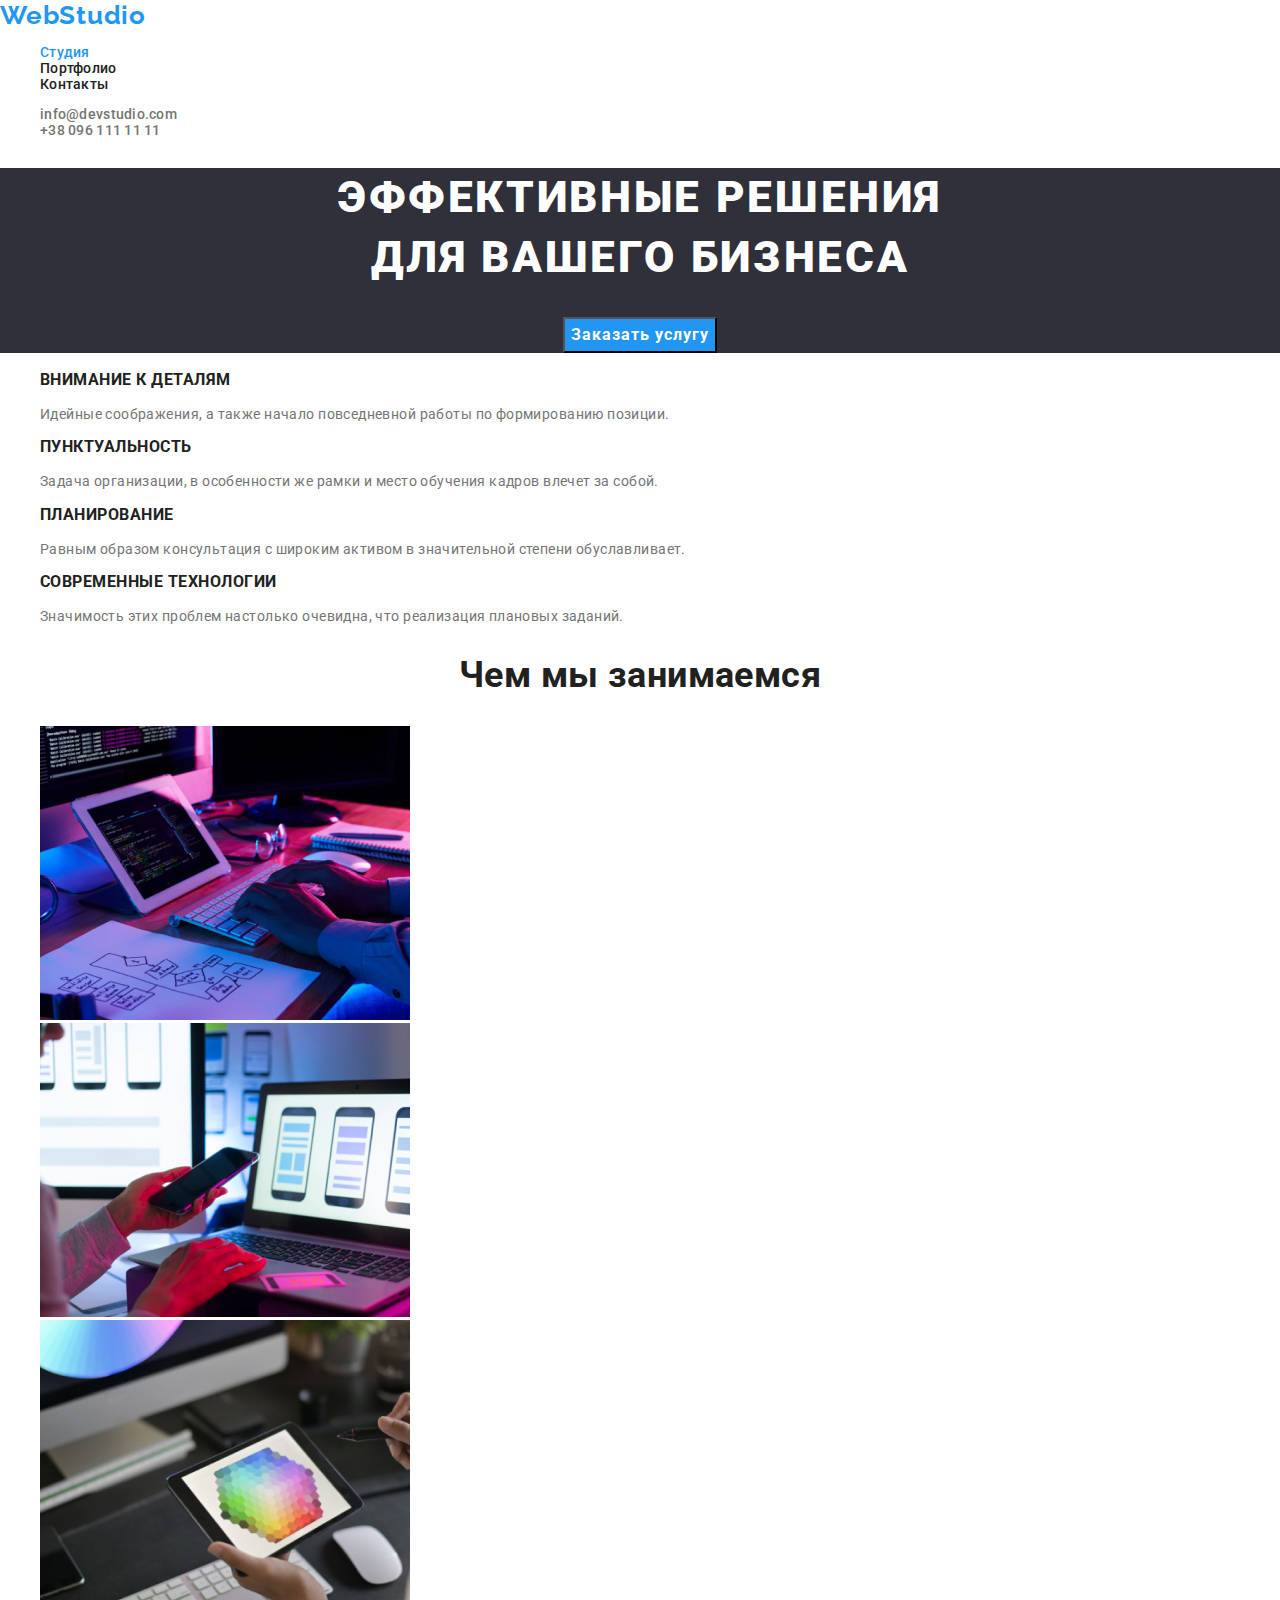
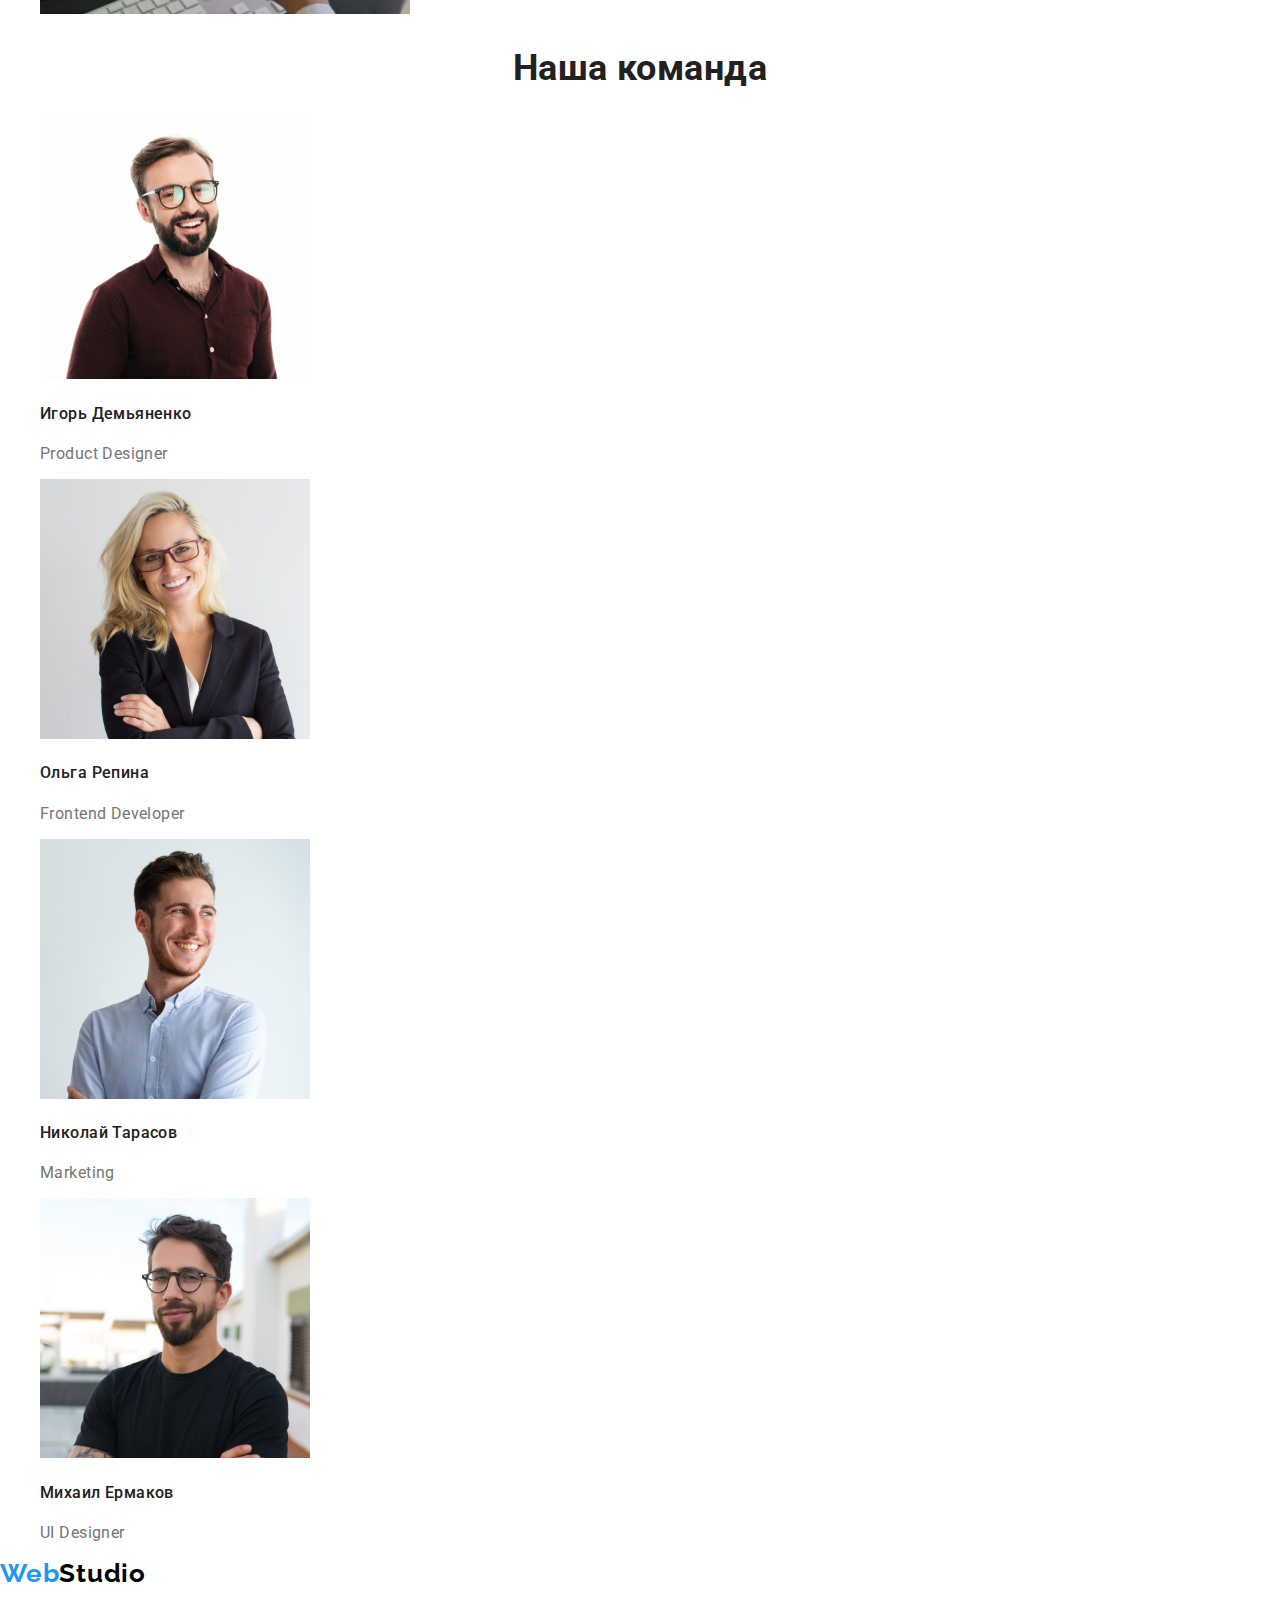
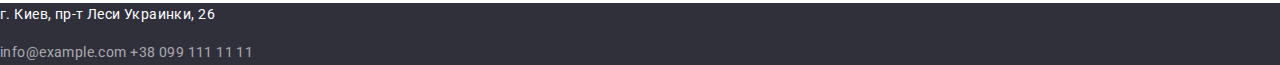
<file: index.html>
<!DOCTYPE html>
<html lang="ru">
	<head>
		<meta charset="UTF-8" />
		<meta name="viewport" content="width=device-width, initial-scale=1.0" />
		<title>WebStudio</title>
		<link
			href="https://fonts.googleapis.com/css2?family=Raleway:wght@700&family=Roboto:wght@400;500;700;900&display=swap"
			rel="stylesheet"
		/>
		<link rel="stylesheet" href="./css/normalize.css" />
		<link rel="stylesheet" href="./css/styles.css" />
	</head>
	<body>
		<!-- Header-->

		<header>
			<!--Навигация по сайту-->

			<nav>
				<div>
					<a class="logo link" href="./index.html"><span class="logo-blue">Web</span>Studio</a>
				</div>

				<ul class="list-item">
					<li><a class="link active" href="./studio.html">Студия</a></li>
					<li><a class="link nav" href="./portfolio.html">Портфолио</a></li>
					<li><a class="link nav" href="#contacts">Контакты</a></li>
				</ul>
			</nav>

			<ul class="list-item">
				<li><a class="link address-header" href="mailto:info@devstudio.com">info@devstudio.com</a></li>
				<li><a class="link address-header" href="tel:+380961111111">+38 096 111 11 11</a></li>
			</ul>
		</header>

		<!--Main part-->

		<main>
			<!--Особенности-->

			<section>
				<div class="background position">
					<h1 class="title">
						Эффективные решения
						<br />
						для вашего бизнеса
					</h1>
					<button class="button">Заказать услугу</button>
				</div>
			</section>

			<section>
				<h2>
					<span>Особенности</span>
				</h2>
				<ul class="list-item-main">
					<li>
						<h3 class="subtitle">Внимание к деталям</h3>
						<p class="text">
							Идейные соображения, а также начало повседневной работы по формированию позиции.
						</p>
					</li>
					<li>
						<h3 class="subtitle">Пунктуальность</h3>
						<p class="text">
							Задача организации, в особенности же рамки и место обучения кадров влечет за собой.
						</p>
					</li>
					<li>
						<h3 class="subtitle">Планирование</h3>
						<p class="text">
							Равным образом консультация с широким активом в значительной степени обуславливает.
						</p>
					</li>
					<li>
						<h3 class="subtitle">Современные технологии</h3>
						<p class="text">
							Значимость этих проблем настолько очевидна, что реализация плановых заданий.
						</p>
					</li>
				</ul>
			</section>

			<!-- Чем мы занимаемся-->

			<section>
				<h2 class="heading">Чем мы занимаемся</h2>
				<ul class="list-item-main">
					<li>
						<img src="./images/box1.jpg" alt="Разметка сайтов" width="370" height="294" />
					</li>
					<li>
						<img src="./images/box2.jpg" alt="Написание кода" width="370" height="294" />
					</li>
					<li>
						<img src="./images/box3.jpg" alt="Колористика" width="370" height="294" />
					</li>
				</ul>
			</section>

			<!--Наша команда-->

			<section>
				<h2 class="heading">Наша команда</h2>
				<div>
					<ul class="list-item-main">
						<li>
							<img
								src="./images/ihor_demianenko.jpg"
								alt="Продукт дизайнер Игорь Демьяненко"
								width="270"
								height="260"
							/>
							<h4 class="image-heading">Игорь Демьяненко</h4>
							<p class="image-text">Product Designer</p>
						</li>
						<li>
							<img src="./images/olha_repina.jpg" alt="Фронт-энд разработчик Ольга Репина" width="270" height="260" />
							<h4 class="image-heading">Ольга Репина</h4>
							<p class="image-text">Frontend Developer</p>
						</li>
						<li>
							<img src="./images/nikolai_tarasov.jpg" alt="Маркетинг Николай Тарасов" width="270" height="260" />
							<h4 class="image-heading">Николай Тарасов</h4>
							<p class="image-text">Marketing</p>
						</li>
						<li>
							<img src="./images/mikhail_yermakov.jpg" alt="Юай дизайнер Михаил Ермаков" width="270" height="260" />
							<h4 class="image-heading">Михаил Ермаков</h4>
							<p class="image-text">UI Designer</p>
						</li>
					</ul>
				</div>
			</section>
		</main>

		<!--Footer-->

		<footer class="non-italic">
			<div>
				<a class="logo link" href="./index.html"><span class="logo-blue">Web</span>Studio</a>
			</div>
			<address id="contacts" class="background">
				<p class="address-text">г. Киев, пр-т Леси Украинки, 26</p>
				<a class="address-links link" href="mailto:info@example.com">info@example.com</a>
				<a class="address-links link" href="tel:+380991111111">+38 099 111 11 11</a>
			</address>
		</footer>
	</body>
</html>
</file>
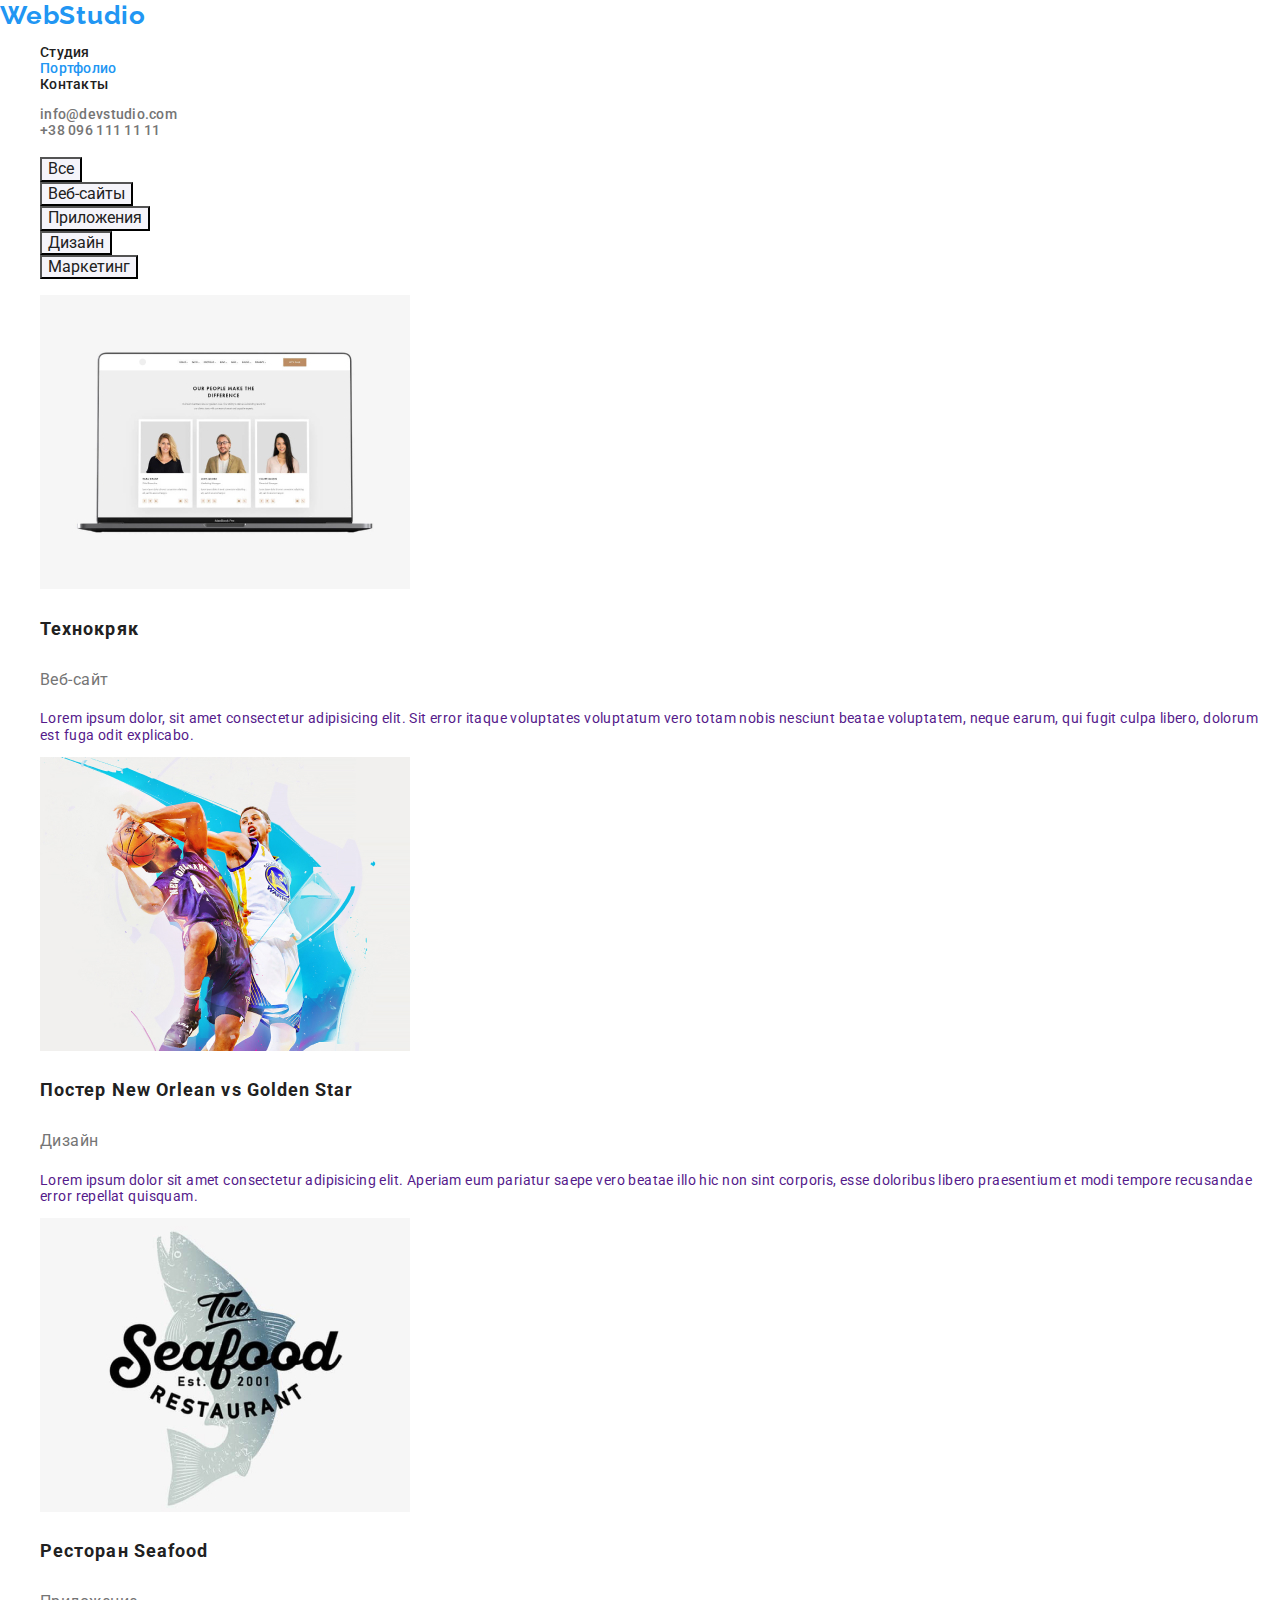
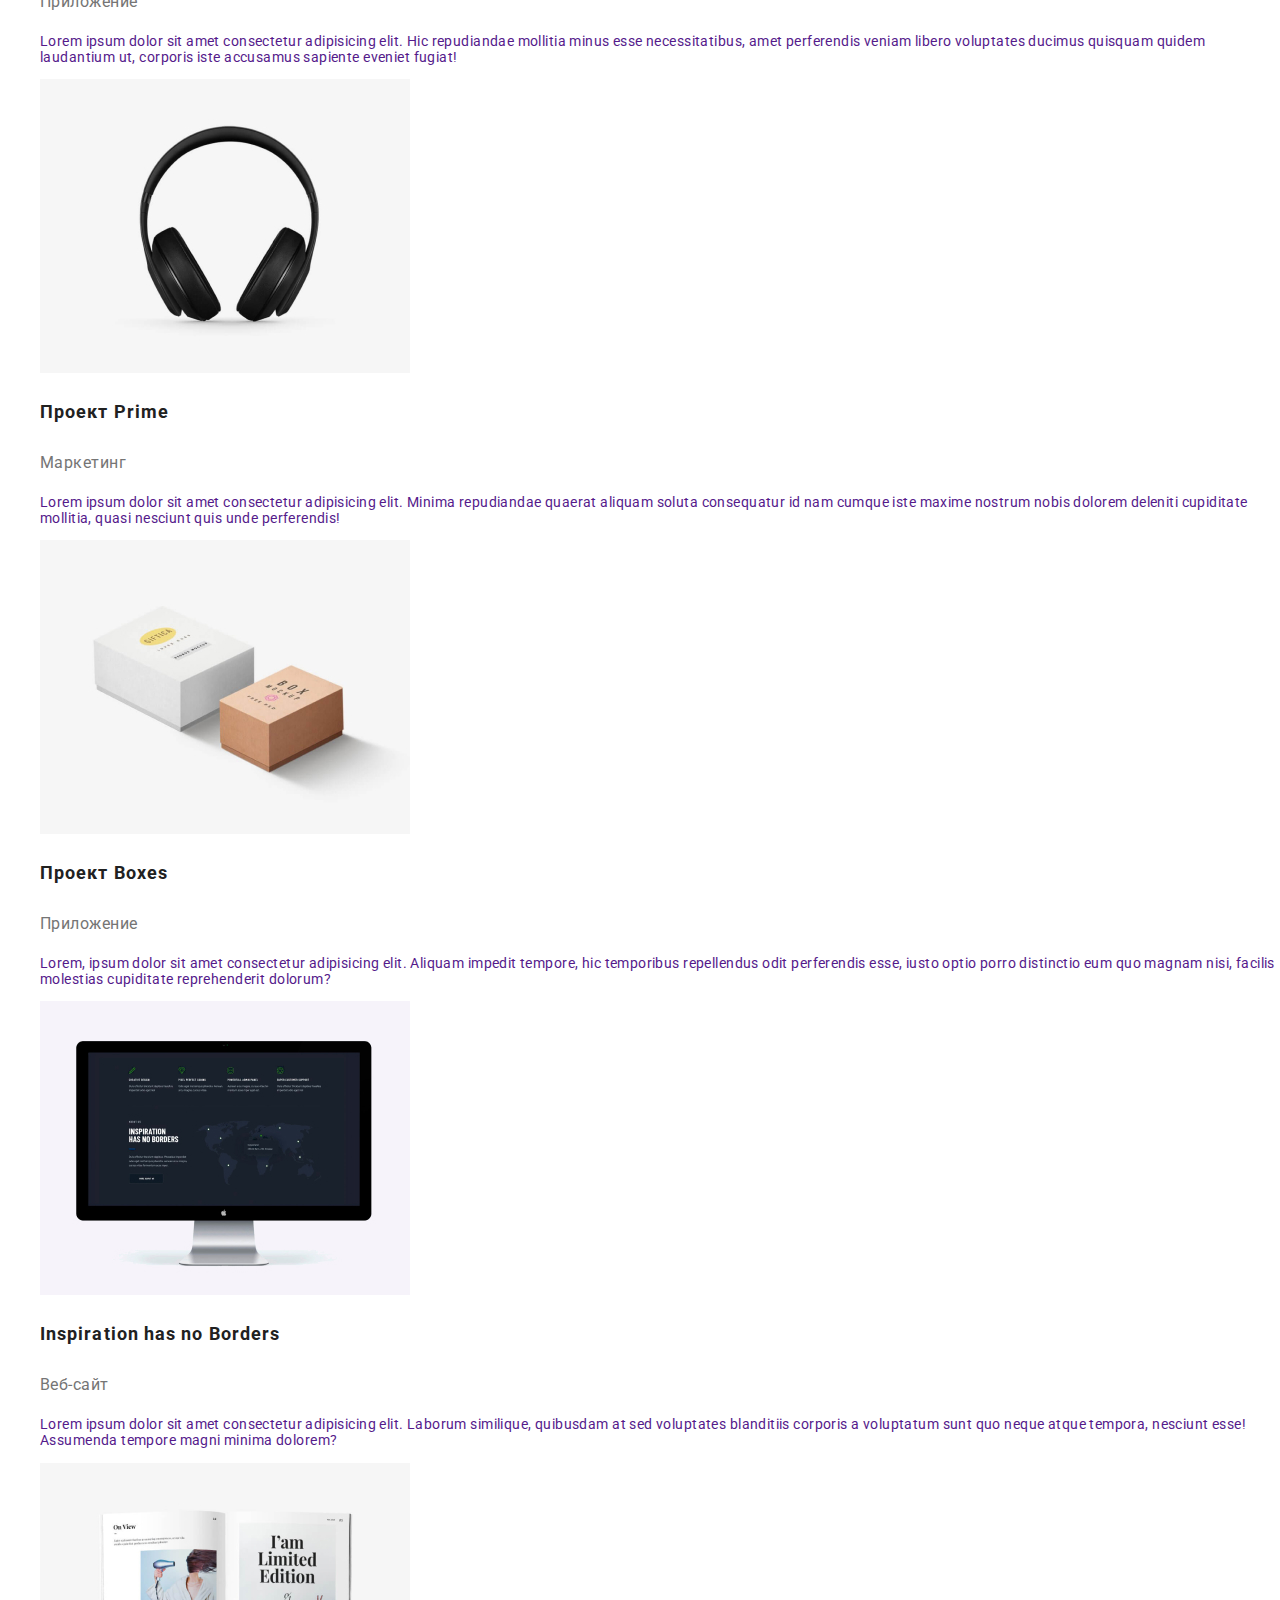
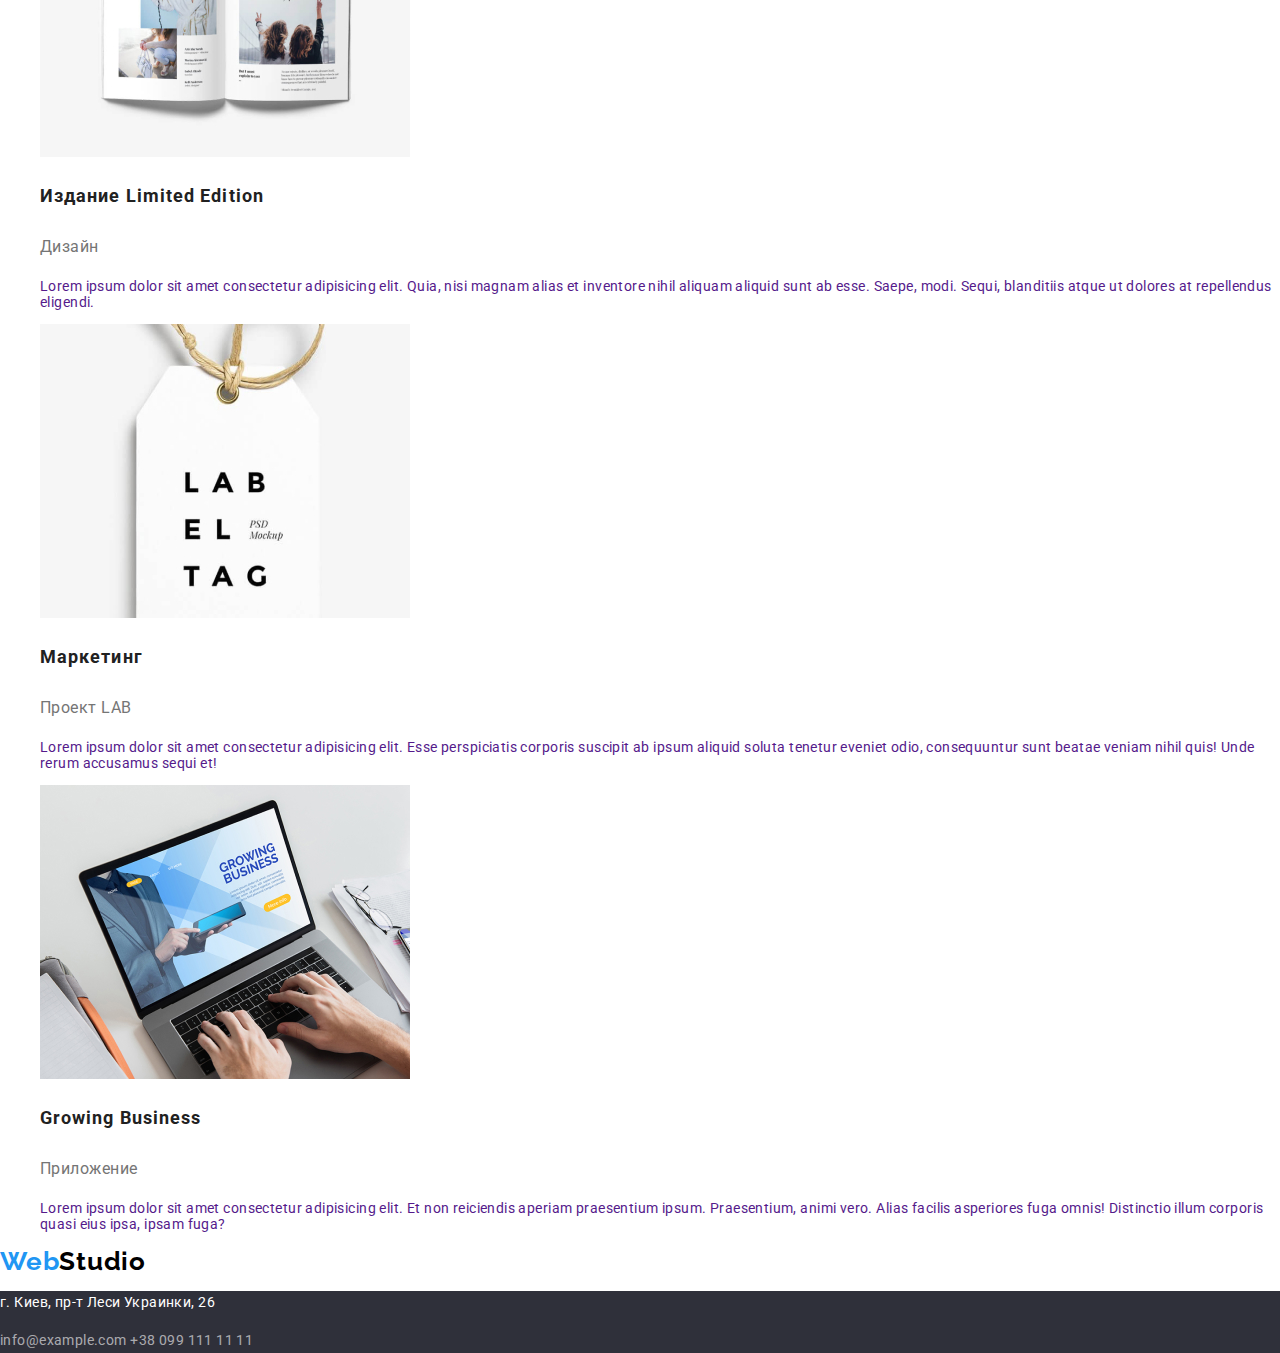
<file: portfolio.html>
<!DOCTYPE html>
<html lang="en">
	<head>
		<meta charset="UTF-8" />
		<meta name="viewport" content="width=device-width, initial-scale=1.0" />
		<title>Document</title>
		<link href="https://fonts.googleapis.com/css2?family=Raleway:wght@700&family=Roboto:wght@400;500;700;900&display=swap"
			rel="stylesheet">
		<link rel="stylesheet" href="./css/normalize.css" />
		<link rel="stylesheet" href="./css/styles.css" />
	
	</head>
	<body>
		<!-- Header-->

		<header>
			<!--Навигация по сайту-->
		
				<nav>
					<div>
						<a class="logo link" href="./index.html"><span class="logo-blue">Web</span>Studio</a>
					</div>
				
					<ul class="list-item">
						<li><a class="link nav" href="./index.html">Студия</a></li>
						<li><a class="link active" href="./portfolio.html">Портфолио</a></li>
						<li><a class="link nav" href="#contacts">Контакты</a></li>
					</ul>
				</nav>
				
				<ul class="list-item">
					<li><a class="link address-header" href="mailto:info@devstudio.com">info@devstudio.com</a></li>
					<li><a class="link address-header" href="tel:+380961111111">+38 096 111 11 11</a></li>
				</ul>
		</header>

		<!--Main part-->

		<main>
			<h1><span>Портфолио</span></h1>

			<section>
				<ul class="filter-list">
					<li><button type="button" class="filter-button">Все</button></li>
					<li><button type="button" class="filter-button">Веб-сайты</button></li>
					<li><button type="button" class="filter-button">Приложения</button></li>
					<li><button type="button" class="filter-button">Дизайн</button></li>
					<li><button type="button" class="filter-button">Маркетинг</button></li>
				</ul>
			
				<ul class="list-item-main">
					<li>
						<a href="" class="link">
							<img src="./images/web_site.jpg" alt="Пример создания Веб-сайтов: Технокряк" width="370" height="294" />
							<h3 class="portfolio-image-heading">Технокряк</h3>
							<p class="portfolio-image-subheading">Веб-сайт</p>
							<p>
								Lorem ipsum dolor, sit amet consectetur adipisicing elit. Sit error itaque voluptates voluptatum vero
								totam nobis nesciunt beatae voluptatem, neque earum, qui fugit culpa libero, dolorum est fuga odit
								explicabo.
							</p>
						</a>
					</li>
					<li>
						<a href="" class="link">
							<img
								src="./images/design.jpg"
								alt="Пример дизайна:Постер Нью Орлеан вёрсус Голэг Стар"
								width="370"
								height="294"
							/>
							<h3 class="portfolio-image-heading">Постер New Orlean vs Golden Star</h3>
							<p class="portfolio-image-subheading">Дизайн</p>
							<p>
								Lorem ipsum dolor sit amet consectetur adipisicing elit. Aperiam eum pariatur saepe vero beatae illo hic
								non sint corporis, esse doloribus libero praesentium et modi tempore recusandae error repellat quisquam.
							</p>
						</a>
					</li>
					<li>
						<a href="" class="link">
							<img src="./images/apps.jpg" alt="Пример создания приложений: Ресторан Сифуд" width="370" height="294" />
							<h3 class="portfolio-image-heading">Ресторан Seafood</h3>
							<p class="portfolio-image-subheading">Приложение</p>
							<p>
								Lorem ipsum dolor sit amet consectetur adipisicing elit. Hic repudiandae mollitia minus esse
								necessitatibus, amet perferendis veniam libero voluptates ducimus quisquam quidem laudantium ut,
								corporis iste accusamus sapiente eveniet fugiat!
							</p>
						</a>
					</li>
					<li>
						<a href="" class="link">
							<img src="./images/prime.jpg" alt="Пример Маркетинга: Проект Прайм" width="370" height="294" />
							<h3 class="portfolio-image-heading">Проект Prime</h3>
							<p class="portfolio-image-subheading">Маркетинг</p>
							<p>
								Lorem ipsum dolor sit amet consectetur adipisicing elit. Minima repudiandae quaerat aliquam soluta
								consequatur id nam cumque iste maxime nostrum nobis dolorem deleniti cupiditate mollitia, quasi nesciunt
								quis unde perferendis!
							</p>
						</a>
					</li>
					<li>
						<a href="" class="link">
							<img src="./images/boxes.jpg" alt="Пример создания приложений:Проект Боксиз" width="370" height="294" />
							<h3 class="portfolio-image-heading">Проект Boxes</h3>
							<p class="portfolio-image-subheading">Приложение</p>
							<p>
								Lorem, ipsum dolor sit amet consectetur adipisicing elit. Aliquam impedit tempore, hic temporibus
								repellendus odit perferendis esse, iusto optio porro distinctio eum quo magnam nisi, facilis molestias
								cupiditate reprehenderit dolorum?
							</p>
						</a>
					</li>
					<li>
						<a href="" class="link">
							<img
								src="./images/inspiration_has_no_borders.jpg"
								alt="Пример создания веб-сайта: Икспирейшн хэз ноу бодэрз"
								width="370"
								height="294"
							/>
							<h3 class="portfolio-image-heading">Inspiration has no Borders</h3>
							<p class="portfolio-image-subheading">Веб-сайт</p>
							<p>
								Lorem ipsum dolor sit amet consectetur adipisicing elit. Laborum similique, quibusdam at sed voluptates
								blanditiis corporis a voluptatum sunt quo neque atque tempora, nesciunt esse! Assumenda tempore magni
								minima dolorem?
							</p>
						</a>
					</li>
					<li>
						<a href="" class="link">
							<img
								src="./images/limited_edition.jpg"
								alt="Пример дизайна: Издание Лимитид Эдишн"
								width="370"
								height="294"
							/>
							<h3 class="portfolio-image-heading">Издание Limited Edition</h3>
							<p class="portfolio-image-subheading">Дизайн</p>
							<p>
								Lorem ipsum dolor sit amet consectetur adipisicing elit. Quia, nisi magnam alias et inventore nihil
								aliquam aliquid sunt ab esse. Saepe, modi. Sequi, blanditiis atque ut dolores at repellendus eligendi.
							</p>
						</a>
					</li>
					<li>
						<a href="" class="link">
							<img src="./images/lab_project.jpg" alt="Пример маркетинга: Проект ЛЭБ" width="370" height="294" />
							<h3 class="portfolio-image-heading">Маркетинг</h3>
							<p class="portfolio-image-subheading">Проект LAB</p>
							<p>
								Lorem ipsum dolor sit amet consectetur adipisicing elit. Esse perspiciatis corporis suscipit ab ipsum
								aliquid soluta tenetur eveniet odio, consequuntur sunt beatae veniam nihil quis! Unde rerum accusamus
								sequi et!
							</p>
						</a>
					</li>
					<li>
						<a href="" class="link">
							<img
								src="./images/growing_business.jpg"
								alt="Пример создания приложений: Гроуин Бизнис"
								width="370"
								height="294"
							/>
							<h3 class="portfolio-image-heading">Growing Business</h3>
							<p class="portfolio-image-subheading">Приложение</p>
							<p>
								Lorem ipsum dolor sit amet consectetur adipisicing elit. Et non reiciendis aperiam praesentium ipsum.
								Praesentium, animi vero. Alias facilis asperiores fuga omnis! Distinctio illum corporis quasi eius ipsa,
								ipsam fuga?
							</p>
						</a>
					</li>
				</ul>
			</secttion>
		</main>
		<!--Footer-->

			<footer>
				<div>
					<a class="logo link" href="./index.html"><span class="logo-blue">Web</span>Studio</a>
				</div>
				<address id="contacts" class="background">
					<p class="address-text">г. Киев, пр-т Леси Украинки, 26</p>
					<a class="address-links link" href="mailto:info@example.com">info@example.com</a>
					<a class="address-links link" href="tel:+380991111111">+38 099 111 11 11</a>
				</address>
			</footer>
	</body>
</html>
</file>
<file: css/styles.css>
/* Палитра цветов макета
h1-color: #FFFFFF;
accent-color: #2196F3;
main-color: #212121;
logo-black:color: #000000;
text-color: #757575;
main-grey: #757575;
*/

/* fonts

font-family: 'Raleway', sans-serif;
font-family: 'Roboto', sans-serif;


h1
font-family: Roboto;
font-style: normal;
font-weight: 900;
font-size: 44px;

logo
font-family: Raleway;
font-style: normal;
font-weight: bold;
font-size: 26px;
line-height: 31px;

button

font-family: Roboto;
font-style: normal;
font-weight: bold;
font-size: 16px;
line-height: 30px;

text

font-family: Roboto;
font-style: normal;
font-weight: normal;
font-size: 14px;
line-height: 24px;

text-title

font-family: Roboto;
font-style: normal;
font-weight: bold;
font-size: 14px;
line-height: 16px;

h3
font-family: Roboto;
font-style: normal;
font-weight: bold;
font-size: 36px;
line-height: 42px;

h3 heading
font-family: Roboto;
font-style: normal;
font-weight: 500;
font-size: 16px;
line-height: 19px;

h3 p
font-family: Roboto;
font-style: normal;
font-weight: normal;
font-size: 16px;
line-height: 19px;


footer
font-family: Roboto;
font-style: normal;
font-weight: normal;
font-size: 14px;
line-height: 24px;

*/

:root {
	--text-color: #757575;
	--white-color: #ffffff;
	--accent-color: #2196f3;
	--subheading-color: #212121;
	--black: #000000;
	--address: rgba(255, 255, 255, 0.6);
	--portfolio-button: #f5f4fa;
}

* {
	font-style: normal;
}

body {
	font-family: Roboto, sans-serif;
	font-style: normal;
	font-weight: 400;
	font-size: 14px;
	line-height: 1, 71;
	color: var(--text-color);
	text-decoration: none;
	letter-spacing: 0.03em;
}

/* header */

.logo {
	font-family: Raleway, sans-serif;
	font-weight: 700;
	font-size: 26px;
	line-height: 1.19;
	letter-spacing: 0.03em;
	color: var(--black);
}

.logo-blue {
	color: var(--accent-color);
}

.logo-black {
	color: var(--black);
}

.link {
	text-decoration: none;
}
.link:hover,
.link:focus {
	color: var(--accent-color);
}

.nav {
	color: var(--subheading-color);
}
.list-item {
	list-style: none;
	font-weight: 500;
	font-size: 14px;
	line-height: 1.14;
	letter-spacing: 0.02em;
}

.active {
	color: var(--accent-color);
}

.address-header {
	color: var(--text-color);
}

.address-links {
	color: var(--address);
	text-decoration: none;
}
.address-text {
	color: var(--white-color);
	line-height: 1.71;
}

.background {
	background-color: #2f303a;
	line-height: 1.71;
}

.title {
	font-weight: 900;
	font-size: 44px;
	line-height: 1.36;
	text-align: center;
	text-transform: uppercase;
	color: var(--white-color);
	letter-spacing: 0.06em;
}

.button {
	font-weight: 700;
	font-size: 16px;
	line-height: 1.87;
	color: var(--white-color);
	background-color: var(--accent-color);
	letter-spacing: 0.06em;
}

.button:hover,
.button:focus {
	color: var(--accent-color);
	background-color: var(--white-color);
}
.position {
	align-items: center;
	text-align: center;
}

.subtitle {
	font-weight: 700;
	line-height: 1.14;
	letter-spacing: 0.03em;
	text-transform: uppercase;
	color: var(--subheading-color);
}
.list-item-main {
	list-style: none;
}

.heading {
	font-weight: 700;
	font-size: 36px;
	line-height: 1.17;
	text-align: center;
	color: var(--subheading-color);
}

.image-heading {
	font-weight: 500;
	font-size: 16px;
	line-height: 1.19;
	color: var(--subheading-color);
}

.image-text {
	font-size: 16px;
	line-height: 1.19;
}

.portfolio-image-heading {
	font-weight: 700;
	font-size: 18px;
	line-height: 2;
	letter-spacing: 0.06em;
	color: var(--subheading-color);
	letter-spacing: 0.06em;
}

.portfolio-image-subheading {
	font-weight: 400;
	font-size: 16px;
	line-height: 1.87;
	letter-spacing: 0.03em;
	color: var(--text-color);
	letter-spacing: 0.03em;
}

.filter-list {
	list-style: none;
	font-weight: 500;
	font-size: 16px;
	line-height: 1.62x;
	letter-spacing: 0.03em;
}

.filter-button {
	color: var(--subheading-color);
	background-color: var(--portfolio-button);
}

.filter-button:hover,
.filter-button:focus {
	color: var(--white-color);
	background-color: var(--accent-color);
}

h1 > span,
h2 > span {
	display: none;
}
</file>
